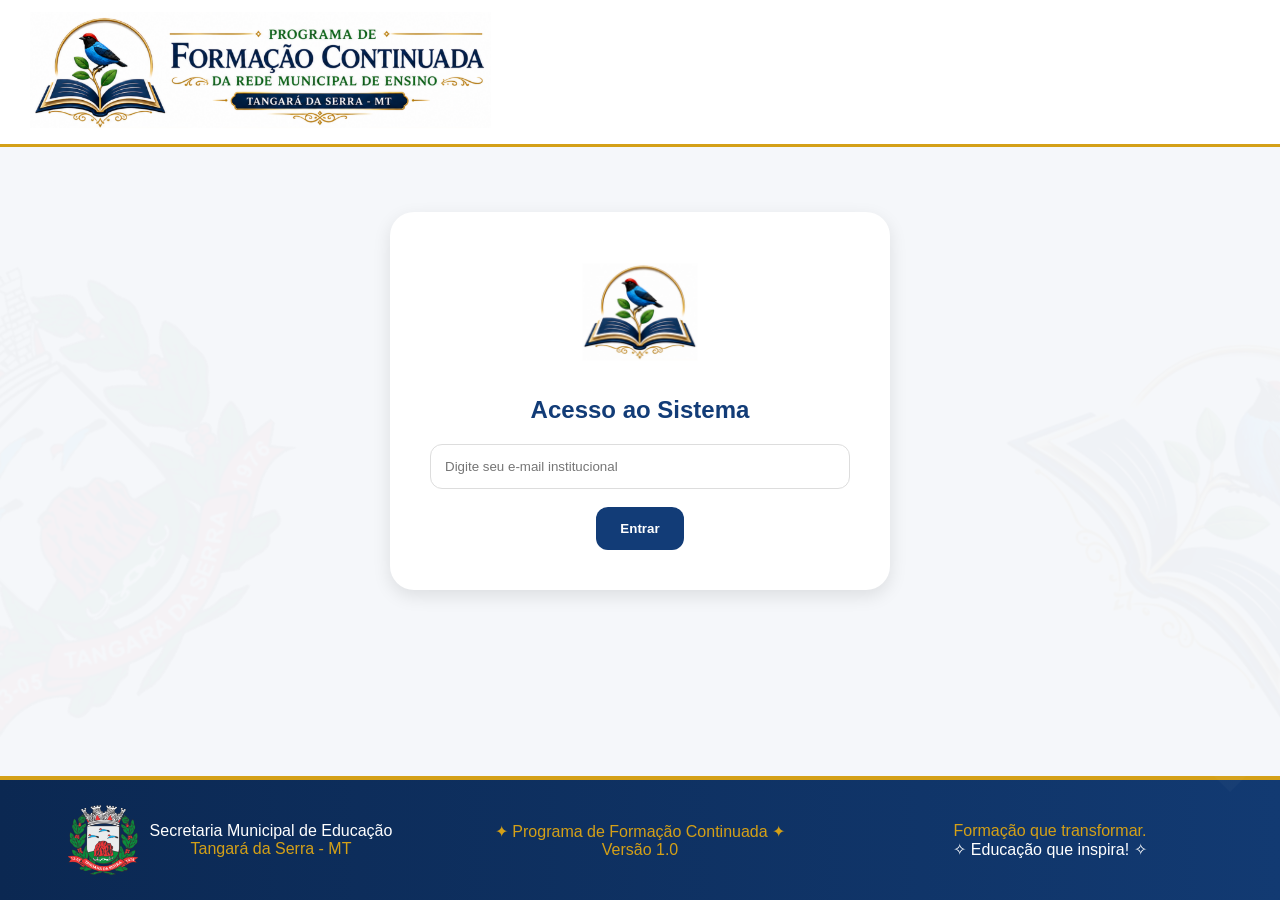
<file: index.html>
<!DOCTYPE html>
<html lang="pt-BR">

<head>

<meta charset="UTF-8">

<meta
  name="viewport"
  content="width=device-width, initial-scale=1.0"
>

<title>
Programa de Formação Continuada
</title>

<link
  rel="stylesheet"
  href="style.css"
>

</head>

<body>

<header class="header-imagem">

  <img
    src="cabecalho.png"
    alt="Programa de Formação Continuada"
  >

  <div
    id="usuarioArea"
    class="usuario-flutuante"
  >
  </div>

</header>
<main class="main">
<div class="marca-esquerda"></div>

<div class="marca-direita"></div>
  <!-- LOGIN -->

  <div
    id="loginContainer"
    class="login-container"
  >

    <div class="login-card">

      <img
        src="logo-programa.png"
        alt="Logo"
      >

      <h2>
        Acesso ao Sistema
      </h2>

      <input

        type="email"

        id="email"

        placeholder="Digite seu e-mail institucional"

      >

      <br><br>

      <button

        class="btn btn-azul"

        onclick="entrar()"

      >

        Entrar

      </button>

    </div>

  </div>

  <!-- MENU -->

  <div

    id="menu"

    class="menu-grid"

    style="display:none"

  >

    <!-- MEU PERFIL -->

  <div class="menu-card"
onclick="location.href='perfil.html'">

  <img
    src="icone-meu-perfil.png"
    class="icone-menu"
  >

</div>

    <!-- ESCOLA -->

<div class="menu-card"
onclick="location.href='escola.html'">

  <img
    src="icone-escola.png"
    class="icone-menu"
  >

</div>

    <!-- EVENTOS -->

<div class="menu-card"
onclick="location.href='eventos.html'">

  <img
    src="icone-eventos.png"
    class="icone-menu"
  >

</div>

    <!-- ADMIN -->

<div class="menu-card"
onclick="location.href='admin.html'">

  <img
    src="icone-administracao.png"
    class="icone-menu"
  >

</div>

    <!-- COORDENADOR -->

<div class="menu-card"
onclick="location.href='coordenador.html'">

  <img
    src="icone-coordenador.png"
    class="icone-menu"
  >

</div>

    <!-- VALIDAÇÃO -->

<div class="menu-card"
onclick="location.href='validar.html'">

  <img
    src="icone-validacao.png"
    class="icone-menu"
  >

</div>

  </div>

</main>

<footer class="footer">

  <div class="footer-coluna">

    <div class="footer-institucional">

      <img
        src="cropped-brasao.png"
        class="brasao-footer"
      >

      <div>

        <div class="footer-secretaria">

          Secretaria Municipal de Educação

        </div>

        <div class="footer-cidade">

          Tangará da Serra - MT

        </div>

      </div>

    </div>

  </div>

  <div class="footer-coluna">

    <div class="footer-programa">

       ✦ Programa de Formação Continuada ✦

    </div>

    <div class="footer-versao">

      Versão 1.0

    </div>

  </div>

  <div class="footer-coluna">

    <div class="footer-slogan">

     Formação que transformar.

    </div>

    <div class="footer-frase">

     ✧ Educação que inspira! ✧

    </div>

  </div>

</footer>

<script src="index.js"></script>

</body>

</html>
</file>
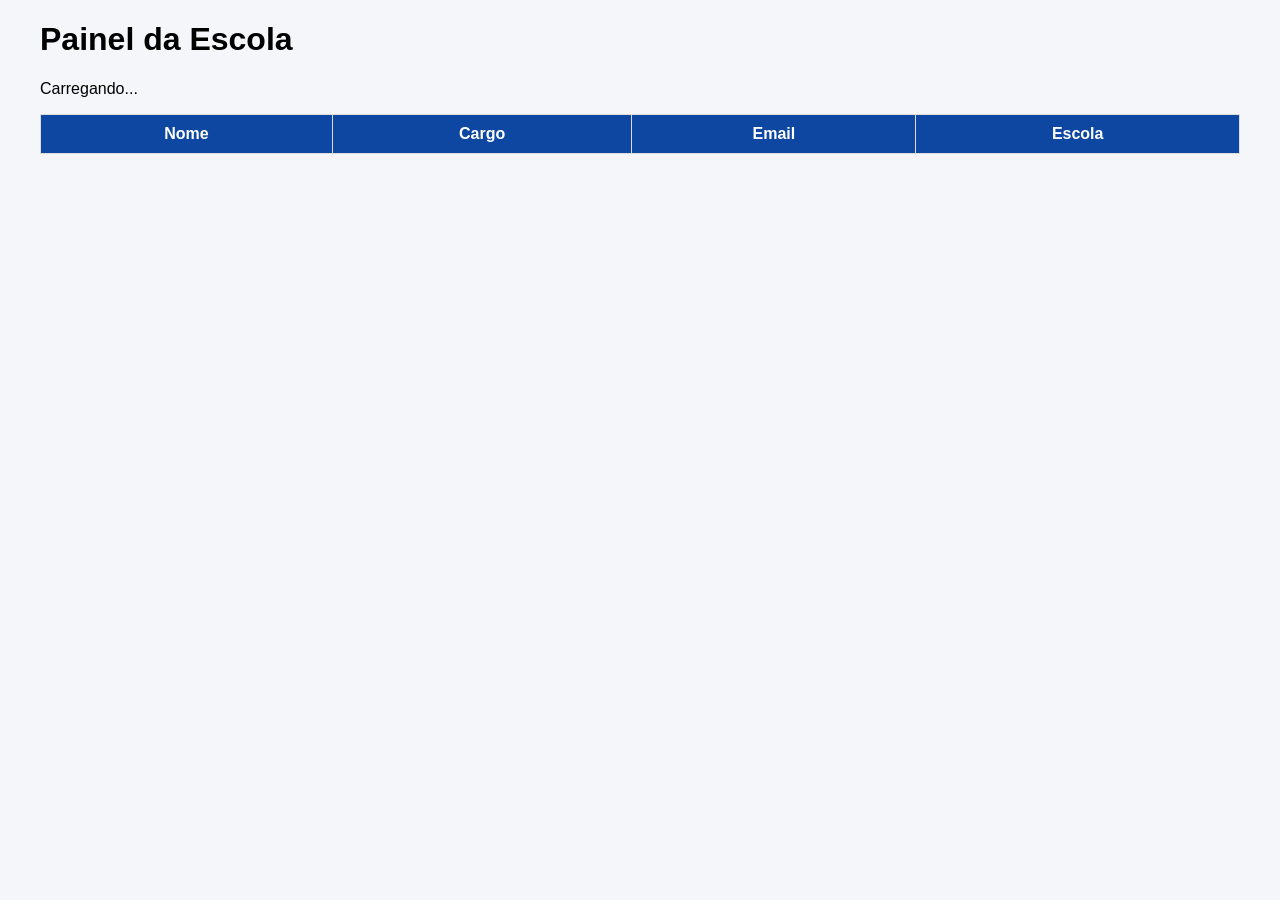
<file: escola.html>
<!DOCTYPE html>
<html lang="pt-BR">

<head>

<meta charset="UTF-8">

<meta name="viewport"
      content="width=device-width, initial-scale=1.0">

<title>Painel da Escola</title>

<link rel="stylesheet"
      href="escola.css">

</head>

<body>

<div class="container">

<h1>Painel da Escola</h1>

<p id="info">
Carregando...
</p>

<table id="tabela">

<thead>

<tr>

<th>Nome</th>
<th>Cargo</th>
<th>Email</th>
<th>Escola</th>

</tr>

</thead>

<tbody>

</tbody>

</table>

</div>

<script src="escola.js"></script>

</body>

</html>
</file>
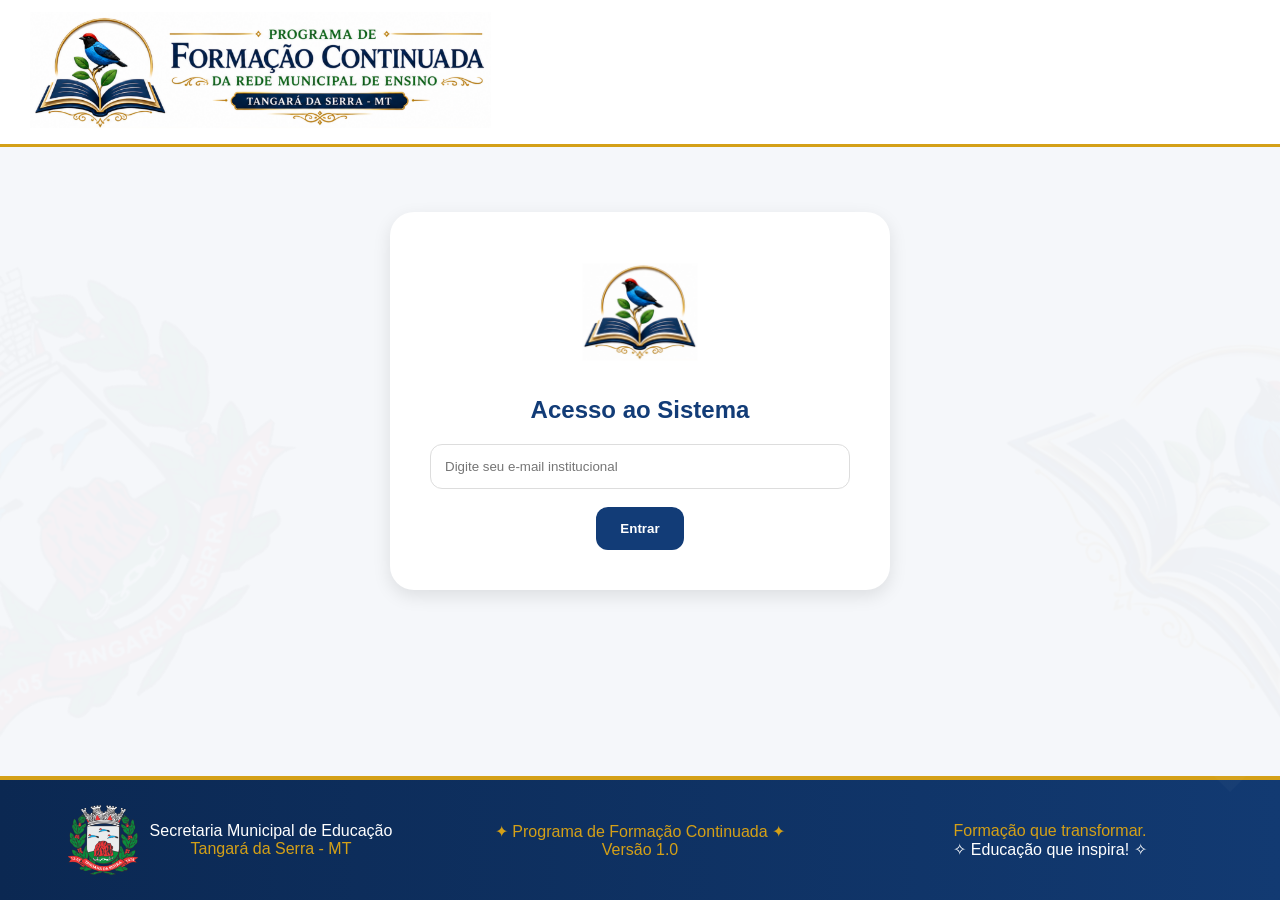
<file: perfil.html>
<!DOCTYPE html>
<html lang="pt-BR">

<head>

<meta charset="UTF-8">

<meta
  name="viewport"
  content="width=device-width, initial-scale=1.0"
>

<title>Meu Perfil</title>

<link
  rel="stylesheet"
  href="perfil.css"
>

</head>

<body>

<!-- CABEÇALHO -->

<header class="header-imagem">

  <img
    src="cabecalho.png"
    alt="Programa de Formação Continuada"
  >

  <div class="usuario-flutuante">

<div class="card-usuario">

  <div class="usuario-info">

        <div
          class="usuario-nome"
          id="nomeUsuario"
        >
          Carregando...
        </div>

        <div
          class="usuario-cargo"
          id="cargoUsuario"
        >
          Carregando...
        </div>

      </div>

      <button
        onclick="voltarInicio()"
        class="btn-voltar"
      >
        Início
      </button>

    </div>

  </div>

</header>

<!-- CONTEÚDO -->

<main class="main">

  <!-- DADOS DO SERVIDOR -->

<section class="bloco">

  <h2>
    Dados do Servidor
  </h2>

  <div class="servidor-card">

    <div class="servidor-foto">

      <img
        id="fotoServidor"
        src="icone-usuario-dourado.png"
        alt="Foto do Servidor"
      >

    </div>

    <div class="servidor-info">

      <div class="linha-dado">
        <strong>Nome:</strong>
        <span id="perfilNome">-</span>
      </div>

      <div class="linha-dado">
        <strong>Cargo:</strong>
        <span id="perfilCargo">-</span>
      </div>

      <div class="linha-dado">
        <strong>Escola / Setor:</strong>
        <span id="perfilEscola">-</span>
      </div>

      <div class="linha-dado">
        <strong>Matrícula:</strong>
        <span id="perfilMatricula">-</span>
      </div>

      <div class="linha-dado">
        <strong>Telefone:</strong>
        <span id="perfilTelefone">-</span>
      </div>

      <div class="linha-dado">
        <strong>Status:</strong>
        <span id="perfilStatus">-</span>
      </div>
<div class="linha-botao-cracha">

  <button
    class="btn-acao"
    id="btnCracha"
  >
    Abrir Crachá
  </button>

</div>
    </div>

  </div>

</section>

  <!-- MEU CRACHÁ -->

  <section class="bloco">

    <h2>

  <!-- FORMAÇÕES -->

  <section class="bloco">

    <h2>
      Minhas Formações
    </h2>

    <div
      id="listaFormacoes"
      class="lista-vazia"
    >

      Nenhuma formação carregada.

    </div>

  </section>

  <!-- CERTIFICADOS -->

  <section class="bloco">

    <h2>
      Meus Certificados
    </h2>

    <div
      id="listaCertificados"
      class="lista-vazia"
    >

      Nenhum certificado carregado.

    </div>

  </section>

</main>

<!-- RODAPÉ -->

<footer class="footer">

  <div class="footer-coluna">

    <div class="footer-institucional">

      <img
        src="cropped-brasao.png"
        class="brasao-footer"
      >

      <div>

        <div class="footer-secretaria">

          Secretaria Municipal de Educação

        </div>

        <div class="footer-cidade">

          Tangará da Serra - MT

        </div>

      </div>

    </div>

  </div>

  <div class="footer-coluna">

    <div class="footer-programa">

      ✦ Programa de Formação Continuada ✦

    </div>

    <div class="footer-versao">

      Versão 1.0

    </div>

  </div>

  <div class="footer-coluna">

    <div class="footer-slogan">

      Formação que transforma,

    </div>

    <div class="footer-frase">

      ✧ Educação que inspira! ✧

    </div>

  </div>

</footer>
<script src="perfil.js"></script>

</body>

</html>
</file>
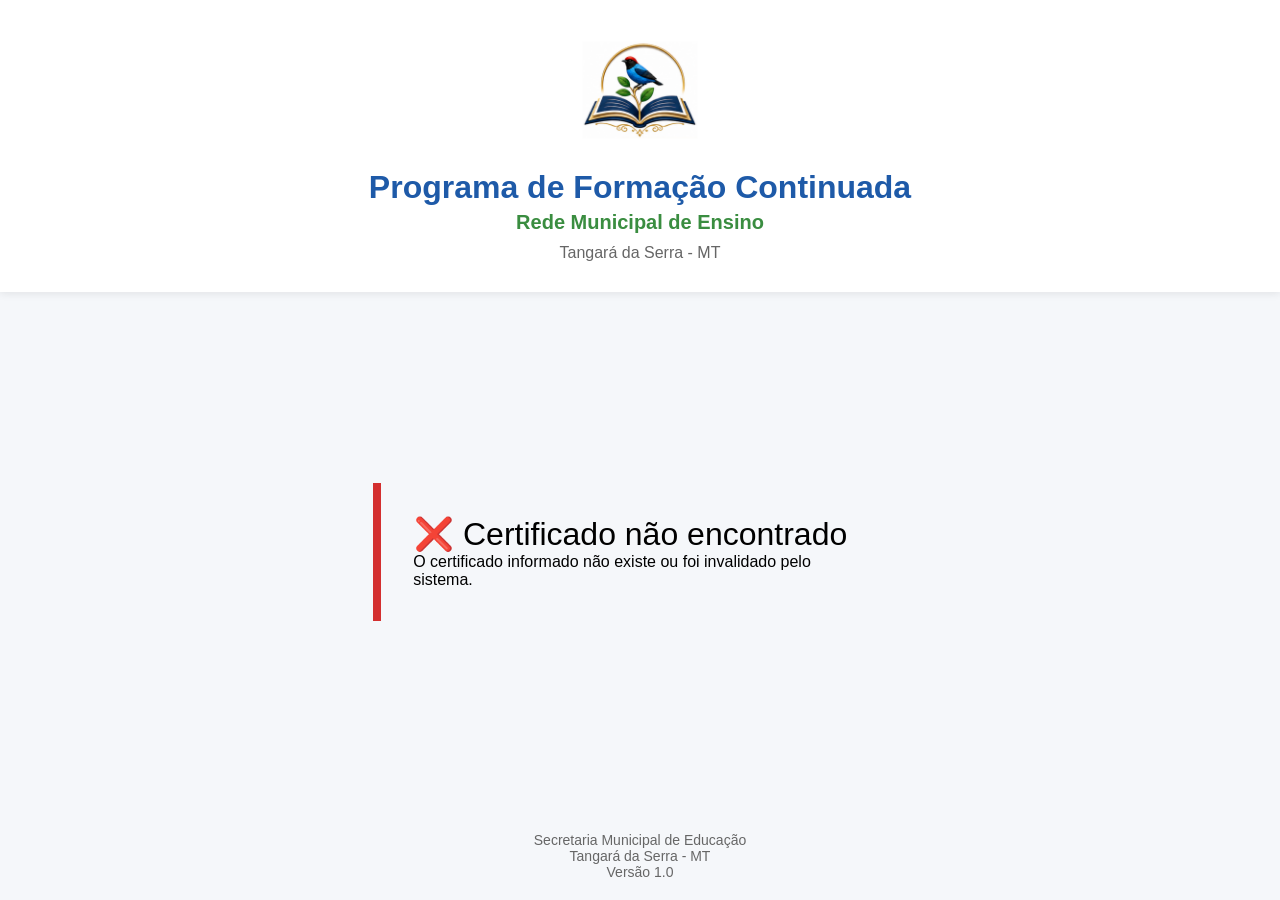
<file: validar.html>
<!DOCTYPE html>
<html lang="pt-BR">

<head>
<meta charset="UTF-8">
<meta name="viewport" content="width=device-width, initial-scale=1.0">

<title>Validação de Certificados</title>

<link rel="stylesheet" href="validar.css">

</head>

<body>

<header>

<img
  src="logo-programa.png"
  class="logo"
  alt="Programa de Formação Continuada"
>

<h1>
Programa de Formação Continuada
</h1>

<h2>
Rede Municipal de Ensino
</h2>

<p>
Tangará da Serra - MT
</p>

</header>

<main>

<div id="resultado">

<div class="carregando">

Validando certificado...

</div>

</div>

</main>

<footer>

Secretaria Municipal de Educação<br>
Tangará da Serra - MT<br>
Versão 1.0

</footer>

<script src="validar.js"></script>

</body>
</html>
</file>
<file: style.css>
/* =====================================
   EDUCATANGARÁ
   PROGRAMA DE FORMAÇÃO CONTINUADA
===================================== */

:root{

  --azul:#123C77;
  --azul-escuro:#0B2852;
  --verde:#2E7D32;
  --dourado:#D4A017;

  --fundo:#F5F7FA;
  --branco:#FFFFFF;

}

*{

  margin:0;
  padding:0;
  box-sizing:border-box;

}

body{

  font-family:Arial,sans-serif;
  background:#F5F7FA;
  min-height:100vh;

  display:flex;
  flex-direction:column;

  overflow-x:hidden;

}

/* =====================================
   HEADER
===================================== */
.header-imagem{

  position:relative;

  width:100%;

  background:white;

  border-bottom:3px solid var(--dourado);

  padding:12px 30px;

}

.header-imagem img{

  width:auto;

  height:120px;

  display:block;

}
/* =====================================
   CARTÃO USUÁRIO
===================================== */

.usuario-flutuante{

  position:absolute;

  right:20px;

  top:50%;

  transform:translateY(-50%);

  z-index:100;

}

.card-usuario{

  background:white;

  border:2px solid #D4A017;

  border-radius:20px;

  padding:16px 22px;

  display:flex;

  align-items:center;

  justify-content:space-between;

  gap:20px;

  min-width:420px;

  box-shadow:
  0 6px 18px rgba(0,0,0,.10);

}
.usuario-info{

  flex:1;

}
.usuario-sair{

  margin-left:auto;

}

.usuario-nome{

  font-size:20px;

  font-weight:700;

  color:#123C77;

  line-height:1.1;

}

.usuario-cargo{

  font-size:14px;

  color:#666;

  margin-top:2px;

}

.usuario-boasvindas{

  font-size:13px;

  font-weight:600;

  color:#2E7D32;

  margin-top:4px;

}


.btn-sair-header{

  background:none;

  border:none;

  color:#D4A017;

  font-size:22px;

  font-weight:700;

  cursor:pointer;

}
/* =====================================
   MAIN
===================================== */

.main{

  width:100%;

  max-width:1400px;

  margin:auto;

  padding:40px 20px;

  flex:1;

}

/* =====================================
   MENU
===================================== */

.menu-grid{

  display:grid;

  grid-template-columns:
  repeat(3, 250px);

  justify-content:center;

  gap:34px;

}

.menu-card{

  width:250px;

  height:210px;

  background:white;

  border:2px solid rgba(212,160,23,.7);

  border-radius:26px;

  display:flex;

  align-items:center;

  justify-content:center;

  padding:12px;

  box-shadow:
  0 8px 22px rgba(0,0,0,.08);

  transition:.25s;

  cursor:pointer;

  overflow:hidden;

}

.menu-card:hover{

  transform:
  translateY(-6px)
  scale(1.03);

  box-shadow:
  0 14px 32px rgba(0,0,0,.12);

  border-color:#D4A017;

}

.icone-menu{

  width:218px;

  height:auto;

  display:block;

}
/* =====================================
   LOGIN
===================================== */

.login-container{

  max-width:500px;

  margin:25px auto;

}

.login-card{

  background:white;

  border-radius:24px;

  padding:40px;

  text-align:center;

  box-shadow:
  0 6px 18px rgba(0,0,0,.10);

}

.login-card img{

  width:120px;

}

.login-card h2{

  margin-top:20px;

  color:var(--azul);

}

.login-card input{

  width:100%;

  padding:14px;

  margin-top:20px;

  border:1px solid #DDD;

  border-radius:12px;

}

.btn{

  border:none;

  cursor:pointer;

  padding:14px 24px;

  border-radius:12px;

  font-weight:bold;

}

.btn-azul{

  background:var(--azul);

  color:white;

}
/* =====================================
   MARCAS D'ÁGUA
===================================== */

.marca-esquerda{

  position:fixed;

  left:-160px;

  top:55%;

  width:420px;

  height:420px;

  background-image:url('cropped-brasao.png');

  background-repeat:no-repeat;

  background-position:center;

  background-size:contain;

  opacity:.025;

  transform:
  translateY(-50%)
  rotate(-45deg);

  pointer-events:none;

}

.marca-direita{

  position:fixed;

  right:-160px;

  top:55%;

  width:420px;

  height:420px;

  background-image:url('logo-programa.png');

  background-repeat:no-repeat;

  background-position:center;

  background-size:contain;

  opacity:.025;

  transform:
  translateY(-50%)
  rotate(45deg);

  pointer-events:none;

}

/* =====================================
   RESPONSIVO IOS / ANDROID
===================================== */

@media(max-width:768px){

  .header-imagem{

    display:flex;
    flex-direction:column;
    align-items:center;
    padding:10px;

  }

  .header-imagem img{

    width:95%;
    height:auto;

  }

  .usuario-flutuante{

    position:relative;
    top:auto;
    right:auto;
    transform:none;

    width:100%;

    margin-top:12px;

    display:flex;
    justify-content:center;

  }

.card-usuario{

  width:95%;

  min-width:0;

  padding:16px 18px;

  display:flex;

  justify-content:space-between;

  align-items:center;

  gap:12px;

  overflow:hidden;

}
.usuario-info{

  flex:1;

  min-width:0;

}

.usuario-nome{

  font-size:16px;

  white-space:nowrap;

  overflow:hidden;

  text-overflow:ellipsis;

}

.usuario-cargo{

  font-size:12px;

}

.usuario-sair{

  flex-shrink:0;

}

.btn-sair-header{

  font-size:16px;

}

  .menu-grid{

    grid-template-columns:
    repeat(2,1fr);

    gap:22px;

    justify-items:center;

  }

  .menu-card{

    width:160px;
    height:145px;

    border-radius:22px;

    padding:8px;

  }

  .icone-menu{

    width:140px;

  }

  .footer{

    flex-direction:column;

    gap:20px;

    padding:28px 18px;

  }

  .footer-coluna{

    width:100%;

  }

  .marca-esquerda,
  .marca-direita{

    display:none;

  }

}
/* =====================================
   FOOTER
===================================== */

.footer{

  background:linear-gradient(
    90deg,
    #0B2852,
    #123A72
  );

  color:white;

  display:flex;

  justify-content:space-between;

  align-items:center;

  padding:25px;

  border-top:4px solid #D4A017;

}

.footer-coluna{

  flex:1;

  text-align:center;

}

.footer-institucional{

  display:flex;

  align-items:center;

  justify-content:center;

  gap:12px;

}

.brasao-footer{

  width:70px;

}
.footer{
  overflow:hidden;
}
.footer-cidade,
.footer-programa,
.footer-versao,
.footer-slogan{

  color:#D4A017;

}
</file>
<file: escola.css>
body {

  font-family: Arial;

  margin: 20px;

  background: #f4f6f9;

}

.container {

  max-width: 1200px;

  margin: auto;

}

table {

  width: 100%;

  border-collapse: collapse;

  background: white;

}

th,
td {

  border: 1px solid #ddd;

  padding: 10px;

}

th {

  background: #0d47a1;

  color: white;

}
</file>
<file: perfil.css>
:root{

  --azul:#123C77;
  --azul-escuro:#0B2852;
  --verde:#2E7D32;
  --dourado:#D4A017;
  --fundo:#F5F7FA;
  --branco:#FFFFFF;

}

*{

  margin:0;
  padding:0;
  box-sizing:border-box;

}

body{

  font-family:Arial,sans-serif;
  background:var(--fundo);
  min-height:100vh;

  display:flex;
  flex-direction:column;

}

/* ==========================
   CABEÇALHO
========================== */

.header-imagem{

  position:relative;

  background:white;

  border-bottom:3px solid var(--dourado);

  padding:12px 30px;

}

.header-imagem img{

  height:120px;

  display:block;

}

/* ==========================
   USUÁRIO
========================== */

.usuario-flutuante{

  position:absolute;

  right:20px;

  top:50%;

  transform:translateY(-50%);

}

.card-usuario{

  background:white;

  border:2px solid var(--dourado);

  border-radius:18px;

  padding:14px 20px;

  min-width:420px;

  display:flex;

  justify-content:space-between;

  align-items:center;

  gap:20px;

  box-shadow:
  0 4px 12px rgba(0,0,0,.08);

}
.usuario-foto{

  flex-shrink:0;

}

.usuario-foto img{

  width:70px;

  height:70px;

  border-radius:50%;

  object-fit:cover;

  border:3px solid var(--dourado);

  background:white;

}
.usuario-info{

  flex:1;

}

.usuario-nome{

  color:var(--azul);

  font-size:20px;

  font-weight:700;

}

.usuario-cargo{

  color:#666;

  font-size:14px;

}

.btn-voltar{

  border:none;

  background:none;

  color:var(--dourado);

  font-size:18px;

  font-weight:700;

  cursor:pointer;

}

/* ==========================
   CONTEÚDO
========================== */

.main{

  width:100%;

  max-width:1400px;

  margin:auto;

  padding:30px 20px;

  flex:1;

  overflow-x:hidden;

}

.bloco{

  background:white;

  border:2px solid rgba(212,160,23,.5);

  border-radius:24px;

  padding:25px;

  margin-bottom:25px;

  box-shadow:
  0 4px 12px rgba(0,0,0,.05);

  width:100%;

  overflow:hidden;

}
.bloco h2{

  color:var(--azul);

  margin-bottom:20px;

}

/* ==========================
   DADOS
========================== */

.dados-grid{

  display:grid;

  grid-template-columns:
  repeat(2,1fr);

  gap:18px;

}

.dados-grid div{

  background:#FAFAFA;

  border-radius:12px;

  padding:12px;

  word-break:break-word;

  overflow-wrap:break-word;

}
.dados-grid span{

  word-break:break-word;

  overflow-wrap:break-word;

}

/* ==========================
   CARDS SIMPLES
========================== */

.card-simples{

  display:flex;

  justify-content:center;

}

.btn-acao{

  border:none;

  background:var(--azul);

  color:white;

  padding:14px 24px;

  border-radius:12px;

  font-weight:bold;

  cursor:pointer;

}

/* ==========================
   LISTAS
========================== */

.lista-vazia{

  color:#777;

  padding:20px;

  text-align:center;

}
/* =====================================
   MARCAS D'ÁGUA
===================================== */

.marca-esquerda{

  position:fixed;

  left:-160px;

  top:55%;

  width:420px;

  height:420px;

  background-image:url('cropped-brasao.png');

  background-repeat:no-repeat;

  background-position:center;

  background-size:contain;

  opacity:.025;

  transform:
  translateY(-50%)
  rotate(-45deg);

  pointer-events:none;

}

.marca-direita{

  position:fixed;

  right:-160px;

  top:55%;

  width:420px;

  height:420px;

  background-image:url('logo-programa.png');

  background-repeat:no-repeat;

  background-position:center;

  background-size:contain;

  opacity:.025;

  transform:
  translateY(-50%)
  rotate(45deg);

  pointer-events:none;

}
/* =====================================
   FOOTER
===================================== */

.footer{

  background:linear-gradient(
    90deg,
    #0B2852,
    #123A72
  );

  color:white;

  display:flex;

  justify-content:space-between;

  align-items:center;

  padding:25px;

  border-top:4px solid #D4A017;

}

.footer-coluna{

  flex:1;

  text-align:center;

}

.footer-institucional{

  display:flex;

  align-items:center;

  justify-content:center;

  gap:12px;

}

.brasao-footer{

  width:70px;

}
.footer{
  overflow:hidden;
}
.footer-cidade,
.footer-programa,
.footer-versao,
.footer-slogan{

  color:#D4A017;

}


/* ==========================
   CELULAR
========================== */

@media(max-width:768px){
.usuario-foto img{

  width:58px;

  height:58px;

}
  .main{

  padding:15px;

}

.bloco{

  width:100%;

  padding:18px;

  margin-bottom:18px;

}
  .header-imagem{

    display:flex;

    flex-direction:column;

    align-items:center;

    padding:10px;

  }

  .header-imagem img{

    width:95%;

    height:auto;

  }

  .usuario-flutuante{

    position:relative;

    top:auto;
    right:auto;

    transform:none;

    width:100%;

    margin-top:12px;

  }

.card-usuario{

  width:100%;

  min-width:auto;

  padding:16px;

  gap:12px;

}

  .usuario-nome{

    font-size:16px;

  }

.usuario-info{

  flex:1;

  min-width:0;

}

.btn-voltar{

  font-size:16px;

  white-space:nowrap;

}

  .dados-grid{

    grid-template-columns:1fr;

  }

  .footer{

    flex-direction:column;

    gap:15px;

  }

}
/* ==========================
   CARD DO SERVIDOR
========================== */

.servidor-card{

  display:flex;

  gap:30px;

  align-items:flex-start;

}

.servidor-foto img{

  width:150px;

  height:180px;

  object-fit:cover;

  border-radius:18px;

  border:3px solid var(--dourado);

  background:white;

}

.servidor-info{

  flex:1;

}

.linha-dado{

  background:#FAFAFA;

  border-radius:12px;

  padding:14px;

  margin-bottom:12px;

  font-size:16px;

}

.linha-dado strong{

  color:#000;

}

/* ==========================
   CELULAR
========================== */

@media(max-width:768px){

  .servidor-card{

    flex-direction:column;

    align-items:center;

  }

  .servidor-foto img{

    width:130px;

    height:160px;

  }

  .servidor-info{

    width:100%;

  }
  

}
.linha-botao-cracha{

  text-align:center;

  margin-top:20px;

}

.linha-botao-cracha .btn-acao{

  min-width:180px;

}
</file>
<file: validar.css>
*{
  margin:0;
  padding:0;
  box-sizing:border-box;
}

body{

  font-family:Arial,sans-serif;

  background:#F5F7FA;

  min-height:100vh;

  display:flex;

  flex-direction:column;

}

header{

  background:white;

  text-align:center;

  padding:30px 20px;

  box-shadow:
  0 2px 8px rgba(0,0,0,.08);

}

.logo{

  width:120px;

  margin-bottom:15px;

}

header h1{

  color:#1E5AA8;

  font-size:32px;

}

header h2{

  color:#3A8D40;

  font-size:20px;

  margin-top:5px;

}

header p{

  margin-top:10px;

  color:#666;

}

main{

  flex:1;

  display:flex;

  justify-content:center;

  align-items:center;

  padding:30px;

}

.card{

  max-width:600px;

  width:95%;

  padding:32px;

}

.card.sucesso{

  border-left:8px solid #3A8D40;

}

.card.erro{

  border-left:8px solid #D32F2F;

}

.titulo{

  font-size:32px;

  text-align:center;

}

.info{

  margin-bottom:18px;

  padding-bottom:12px;

  border-bottom:1px solid #E5E5E5;

}

.status{

  background:#3A8D40;

  color:white;

  padding:12px;

  border-radius:12px;

  text-align:center;

  margin-top:20px;

}

.carregando{

  background:white;

  padding:30px;

  border-radius:16px;

  box-shadow:
  0 2px 8px rgba(0,0,0,.08);

}

footer{

  text-align:center;

  padding:20px;

  color:#666;

  font-size:14px;

}
</file>
